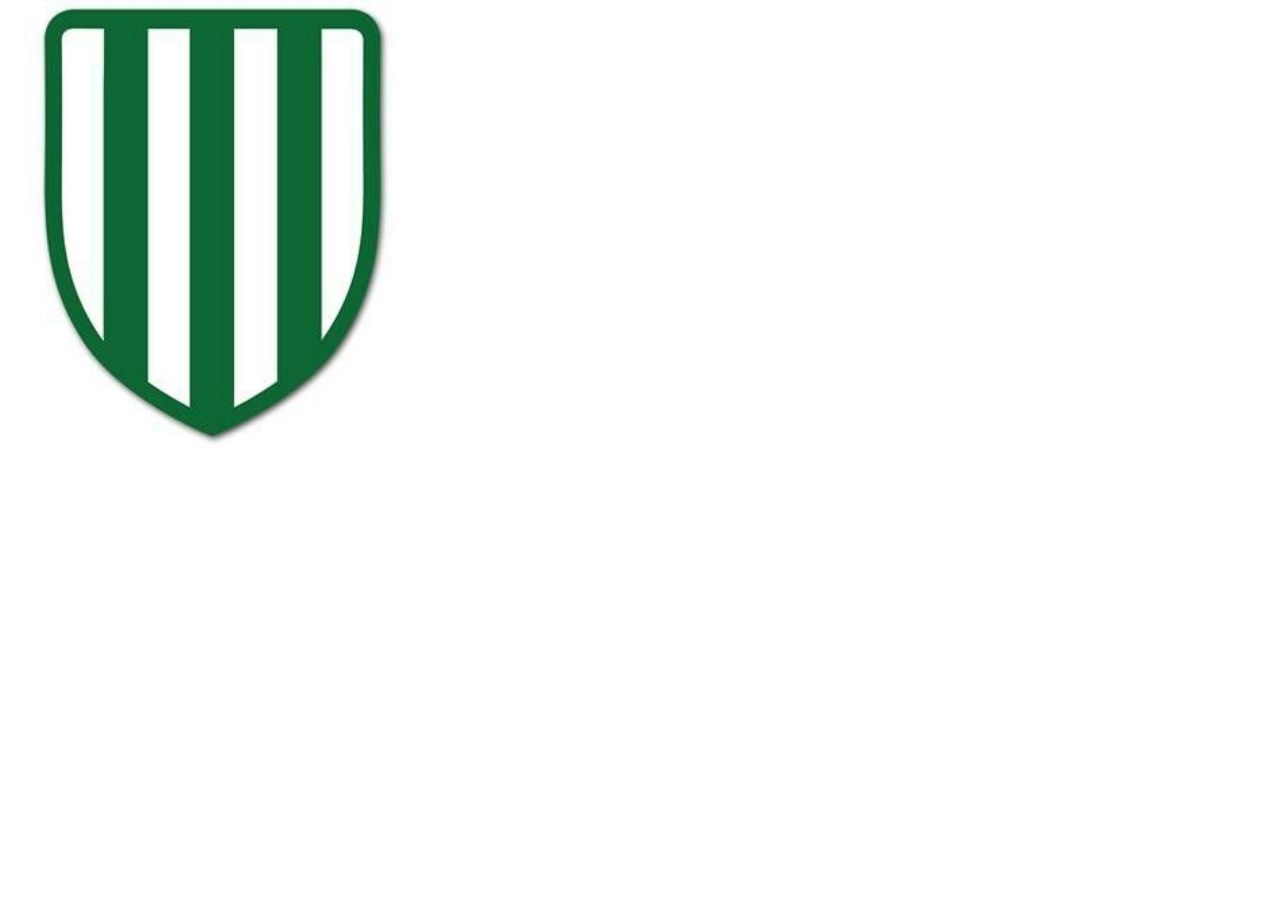
<file: index.html>
<!DOCTYPE html>
<html lang="en">
<head>
    <meta charset="UTF-8">
    <meta http-equiv="X-UA-Compatible" content="IE=edge">
    <meta name="viewport" content="width=device-width, initial-scale=1.0">
    
    <title>Demon</title>

    <link rel="stylesheet" href="/css/index.css">

</head>
<body>
    <main class="container"></main> 
</body>
</html>
</file>
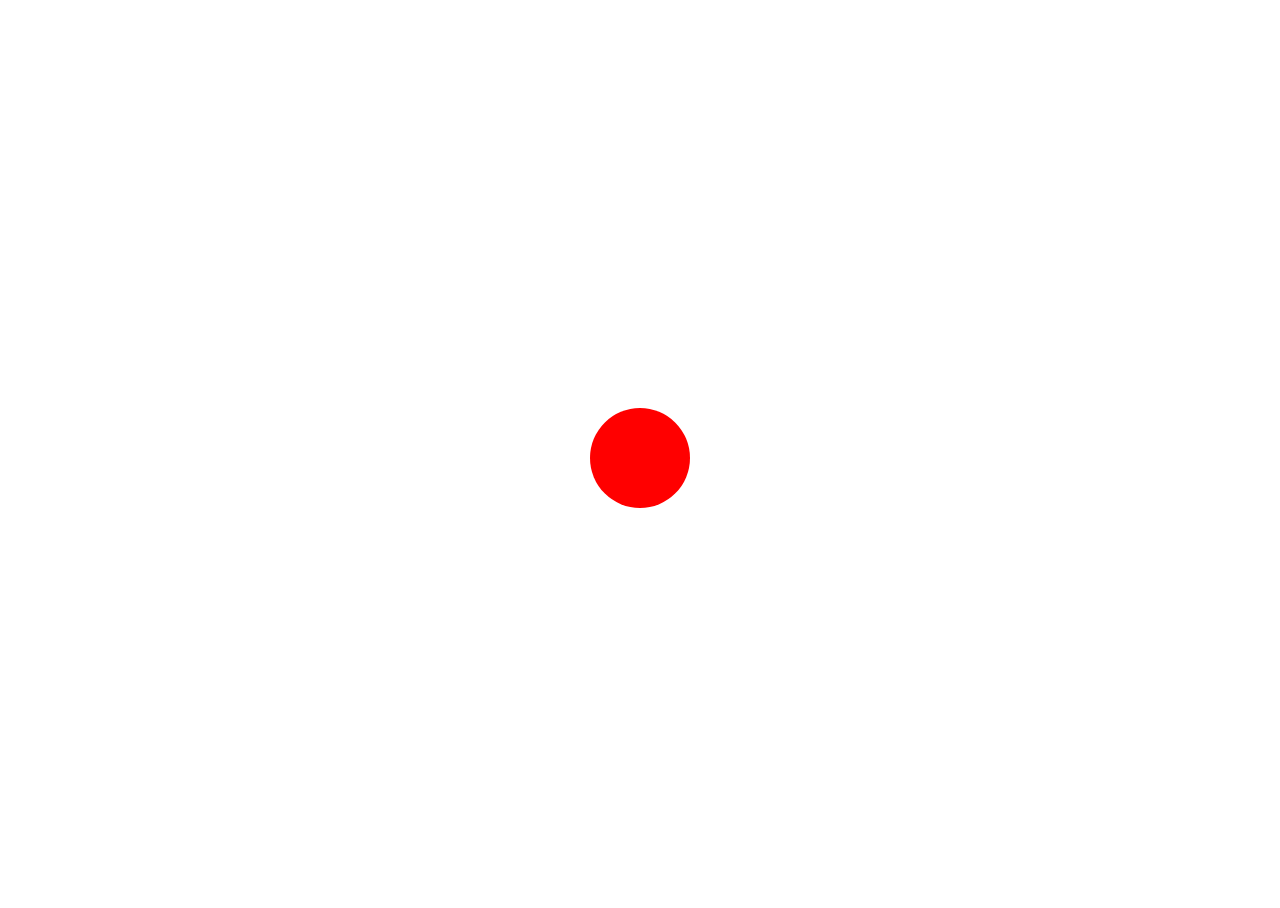
<file: ball.html>
<!DOCTYPE html>
<html lang="en">
<head>
    <meta charset="UTF-8">
    <meta http-equiv="X-UA-Compatible" content="IE=edge">
    <meta name="viewport" content="width=device-width, initial-scale=1.0">
   
    <title>Ball</title>

    <link rel="stylesheet" href="/css/ball.css">

</head>
<body>

    <div></div>
    
</body>
</html>
</file>
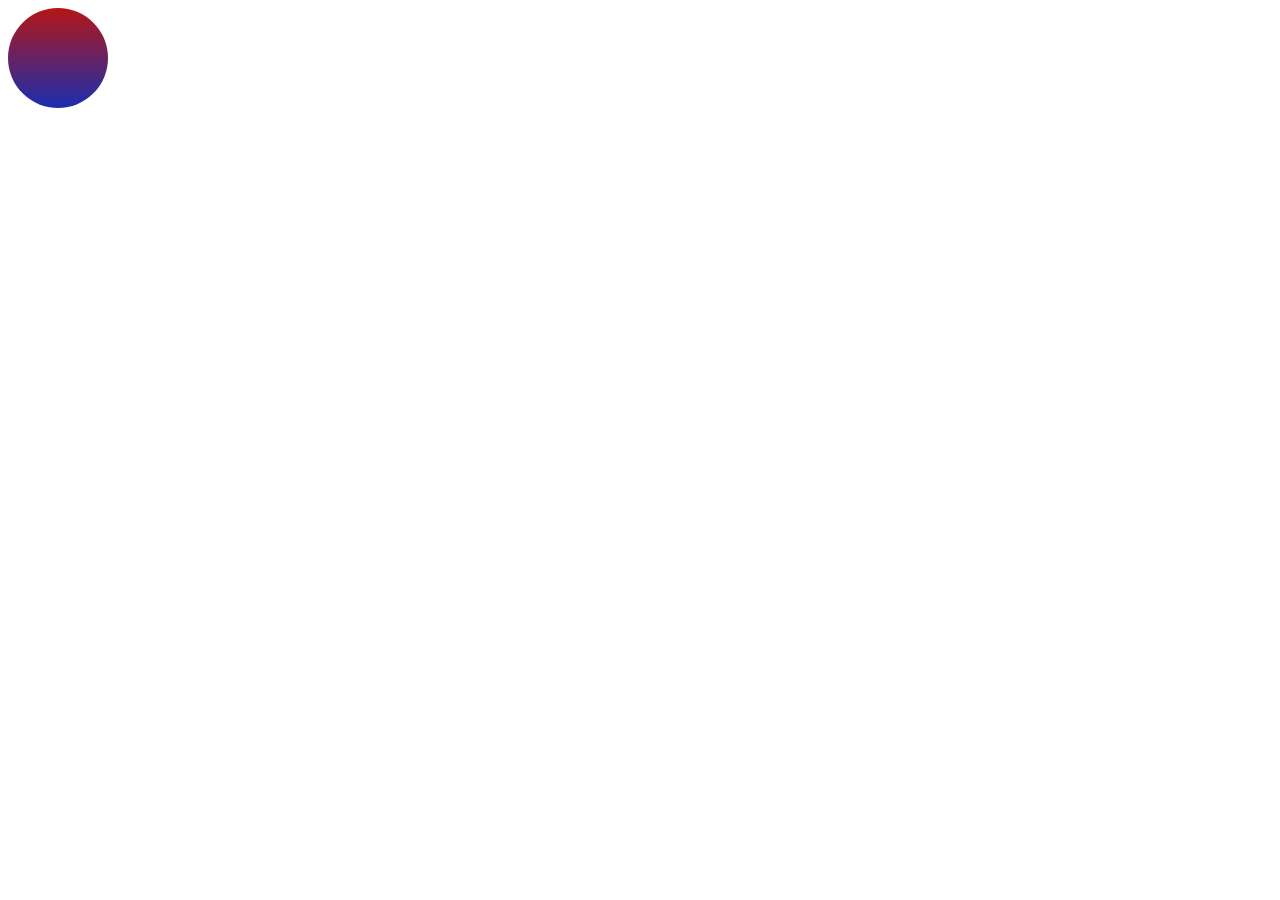
<file: fast.html>
<!DOCTYPE html>
<html lang="en">
<head>
    <meta charset="UTF-8">
    <meta http-equiv="X-UA-Compatible" content="IE=edge">
    <meta name="viewport" content="width=device-width, initial-scale=1.0">
   
    <title>Fast</title>

    <link rel="stylesheet" href="/css/fast.css">

</head>
<body>

    <div class="fast"></div>
    
    <div class="container"></div>

</body>
</html>
</file>
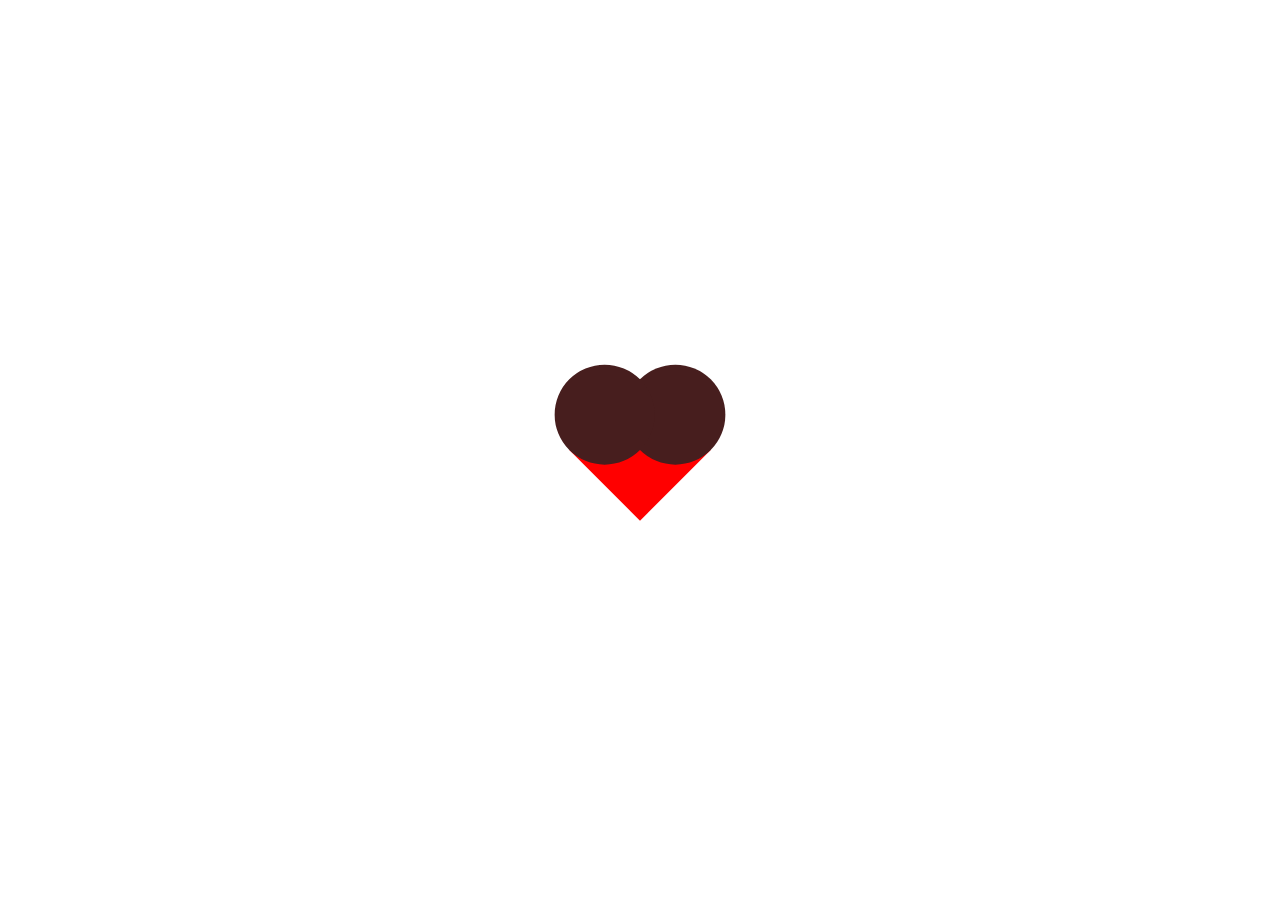
<file: heart.html>
<!DOCTYPE html>
<html lang="en">
<head>
    <meta charset="UTF-8">
    <meta http-equiv="X-UA-Compatible" content="IE=edge">
    <meta name="viewport" content="width=device-width, initial-scale=1.0">
   
    <title>Heart</title>

    <link rel="stylesheet" href="/css/heart.css">

</head>
<body>

    <div class="heart"></div>
    
</body>
</html>
</file>
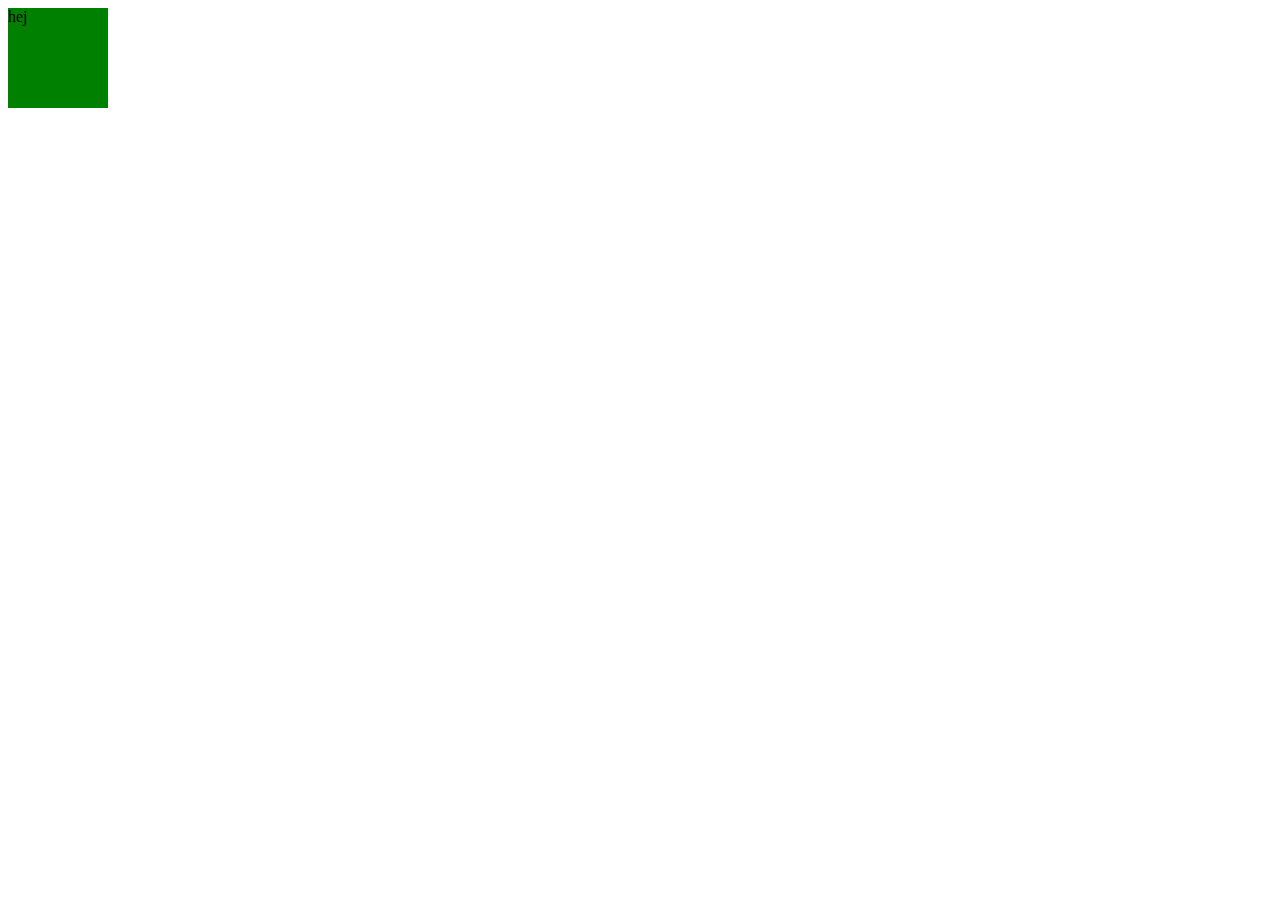
<file: kvadrat.html>
<!DOCTYPE html>
<html lang="en">
<head>
    <meta charset="UTF-8">
    <meta http-equiv="X-UA-Compatible" content="IE=edge">
    <meta name="viewport" content="width=device-width, initial-scale=1.0">
  
    <title>Kvadrat</title>

    <link rel="stylesheet" href="/css/kvadrat.css">

</head>
<body>

    <div>hej</div>
    
</body>
</html>
</file>
<file: css/index.css>
body {
    margin: 0;
}

.container {
    background-image: url("./../assets/Bajen.jpg");
    background-size: cover;
    background-repeat: no-repeat;
    background-position: center;
    width: 100%;
    height: 100vh;
}

@media screen and (min-width: 768px) {
    .container {
        background-color: yellow;
        height: 50vh;
        width: 66%;
    }
}

@media screen and (min-width: 1100px) {
    .container {
        background-color: aqua;
        width: 33%;
    }
}
</file>
<file: css/ball.css>
html,
 body {
    height: 100%;
 }

div {
    width: 100px;
    height: 100px;
    background-color: red;
    border-radius: 50%;
    position: relative;
    top: 50%;
    transform: translateY(-50%);
    margin: 0 auto;
    animation: ball 2s infinite;
}

@keyframes ball {
    0% {
        transform: translateY(-50%) rotate(45deg) scale(0.8);
    }

    5% {
        transform: translateY(-50%) rotate(45deg) scale(0.9);
    }

    10% {
        transform: translateY(-50%) rotate(45deg) scale(0.8);
    }
}
</file>
<file: css/fast.css>
h1 {
    text-align: center;
    font-family: Arial, Helvetica, sans-serif;
    font-size: 25px;
}

.fast {
    width: 100px;
    height: 100px;
    background-color: aqua;
    border-radius: 50%;
    position: relative;
    animation: fast 5s infinite;
}

@keyframes fast {
    5% {
         background-color: gray; top: 0; left: 200px;
    }

    25% {
        top: 20px; left: 200px;
    }
}

div {
    background: rgb(0, 98, 255);
    background: linear-gradient(0deg, rgb(26, 46, 175) 0%, rgb(180, 22, 22) 100%);
}
</file>
<file: css/heart.css>
html,
body {
    height: 100%;
}

body {
    margin: 0;
}

.heart {
    width: 100px;
    height: 100px;
    background-color: red;
    position: relative;
    top: 50%;
    transform: translateY(-50%) rotate(45deg);
    margin: 0 auto;
    animation: heartbeat 2s infinite;
}

@keyframes heartbeat {
    0% {
        transform: translateY(-50%) rotate(45deg) scale(0.8);
    }

    5% {
        transform: translateY(-50%) rotate(45deg) scale(0.9);
    }

    10% {
        transform: translateY(-50%) rotate(45deg) scale(0.8);
    }

    15% {
        transform: translateY(-50%) rotate(45deg) scale(0.1);
    }

    50% {
        transform: translateY(-50%) rotate(45deg) scale(0.8);
    }

    100% {
        transform: translateY(-50%) rotate(45deg) scale(0.8);
    }
}

.heart::before,
.heart::after {
    content: "";
    width: 100px;
    height: 100px;
    border-radius: 50%;
    background-color: rgb(71, 30, 30);
    position: absolute;
}

.heart::before {
    top: -50px;
}

.heart::after {
    left: -50px;
}
</file>
<file: css/kvadrat.css>
div {
    width: 100px;
    height: 100px;
    background-color: green;
}
</file>
